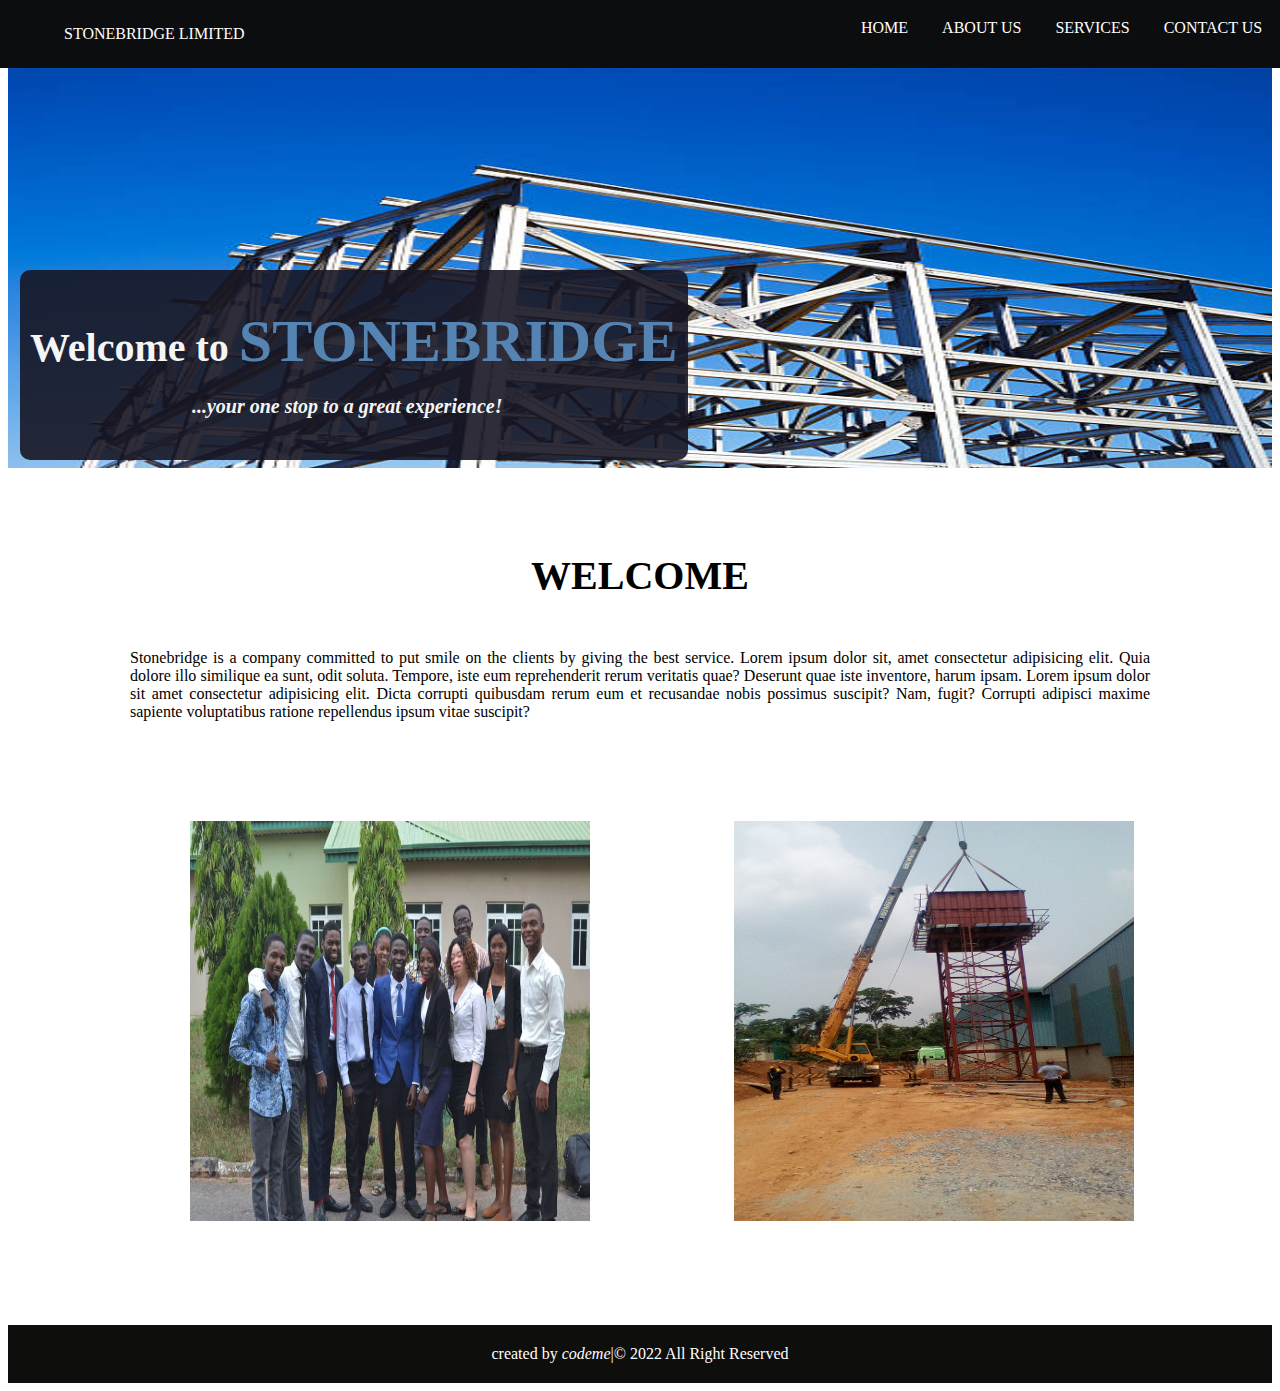
<file: stonebridge/index.html>
<!DOCTYPE html>
<html lang="en">

   <head>
      <meta charset="UTF-8">
      <meta http-equiv="X-UA-Compatible" content="IE=edge">
      <meta name="viewport" content="width=device-width, initial-scale=1.0">
      <title>STONEBRIDGE</title>
      <link rel="stylesheet" href="style.css">
   </head>

   <body>
      <header>
         <div class="title">
            <a href="#home"><span>STONEBRIDGE LIMITED</span></a>
         </div>
         <!-- this is the navigator -->
         <div class="nav">
            <nav>
               <ul>
                  <li><a href="#home">HOME</a></li>
                  <li><a href="about.html">ABOUT US</a></li>
                  <li><a href="service.html">SERVICES</a></li>
                  <li><a href="contact.html">CONTACT US</a></li>
               </ul>
            </nav>
         </div>
      </header>

      <!-- home section starts -->
      <section class="home" id="home">
         <div>
            <img src="img/warehouse.jpg" alt="welcome to STONEBRIDGE" height="300px">
            <div class="text">
               <h1>Welcome to <span>STONEBRIDGE</span><br><em>...your one stop to a great experience!</em></h1>
            </div>
         </div>
      </section>

      <!-- images with links to other pages -->
      <section class="main">
         <h1>WELCOME</h1>
         <article>Stonebridge is a company committed to put smile on the clients by giving the best service. Lorem ipsum
            dolor sit, amet consectetur adipisicing elit. Quia dolore illo similique ea sunt, odit soluta. Tempore, iste
            eum reprehenderit rerum veritatis quae? Deserunt quae iste inventore, harum ipsam. Lorem ipsum dolor sit
            amet consectetur adipisicing elit. Dicta corrupti quibusdam rerum eum et recusandae nobis possimus suscipit?
            Nam, fugit? Corrupti adipisci maxime sapiente voluptatibus ratione repellendus ipsum vitae suscipit?
         </article>
         <ul class="images">
            <li><a href="about.html"><img src="img/staff.jpg" alt="staff" height="300px" width="400px"></a></li>
            <li><a href="services.html"><img src="img/tank_1.jpg" alt="tower tank" height="300px" width="300px"></a>
            </li>
         </ul>
      </section>

      <footer>
         <span>created by <a href=""><em>codeme</em></a>|&#169 2022 All Right Reserved</span>
      </footer>
   </body>

</html>
</file>
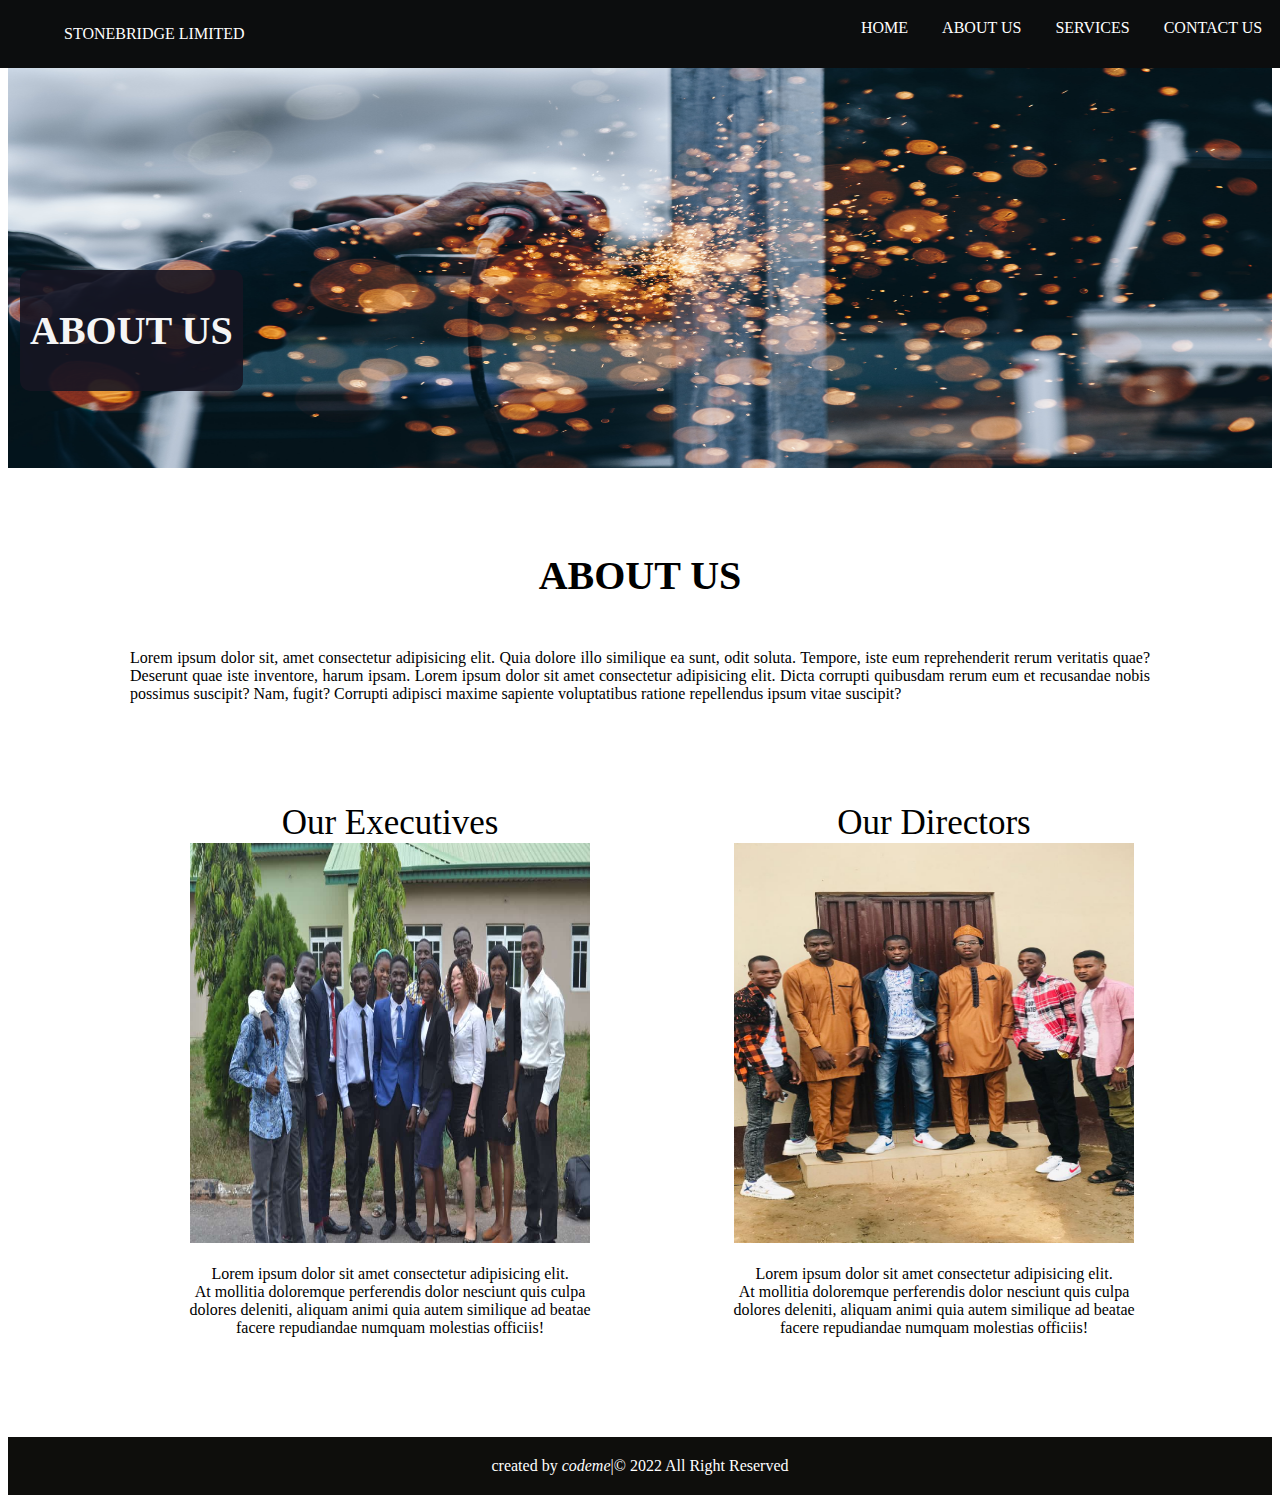
<file: stonebridge/about.html>
<!DOCTYPE html>
<html lang="en">
<head>
   <meta charset="UTF-8">
   <meta http-equiv="X-UA-Compatible" content="IE=edge">
   <meta name="viewport" content="width=device-width, initial-scale=1.0">
   <title>STONEBRIDGE</title>
   <link rel="stylesheet" href="style.css">
</head>
<body>
   <header>
      <div class="title">
         <a href="#home"><span>STONEBRIDGE LIMITED</span></a>
      </div>
      <div class="nav">
         <nav>
            <ul>
               <li><a href="index.html">HOME</a></li>
               <li><a href="#about">ABOUT US</a></li>
               <li><a href="service.html">SERVICES</a></li>
               <li><a href="contact.html">CONTACT US</a></li>
            </ul>
         </nav>
      </div>
   </header>

   <!-- home section starts -->
   <section class="home" id="about">
      <div>
         <img src="img/Grinding_machine.jpg" alt="welcome to STONEBRIDGE" height="300px">
         <div class="text"><h1>ABOUT US</h1></div>
      </div>
   </section>

   <!-- images about the executives and directors -->
   <section class="main">
      <h1>ABOUT US</h1>
      <article>Lorem ipsum dolor sit, amet consectetur adipisicing elit. Quia dolore illo similique ea sunt, odit soluta. Tempore, iste eum reprehenderit rerum veritatis quae? Deserunt quae iste inventore, harum ipsam. Lorem ipsum dolor sit amet consectetur adipisicing elit. Dicta corrupti quibusdam rerum eum et recusandae nobis possimus suscipit? Nam, fugit? Corrupti adipisci maxime sapiente voluptatibus ratione repellendus ipsum vitae suscipit?</article>
      <ul class="images">
         <li><span>Our Executives</span><br><img src="img/staff.jpg" alt="our executives" height="300px"><br><br>Lorem ipsum dolor sit amet consectetur adipisicing elit. <br>At mollitia doloremque perferendis dolor nesciunt quis culpa <br>dolores deleniti, aliquam animi quia autem similique ad beatae <br>facere repudiandae numquam molestias officiis!</li>
         <li><span>Our Directors</span><br><img src="img/boss.jpg" alt="our directors" height="300px"><br><br>Lorem ipsum dolor sit amet consectetur adipisicing elit. <br>At mollitia doloremque perferendis dolor nesciunt quis culpa <br>dolores deleniti, aliquam animi quia autem similique ad beatae <br>facere repudiandae numquam molestias officiis!</li>
      </ul>
     
   </section>

   <footer>
      <span>created by <a href=""><em>codeme</em></a>|&#169 2022 All Right Reserved</span>
   </footer>
</body>
</html>
</file>
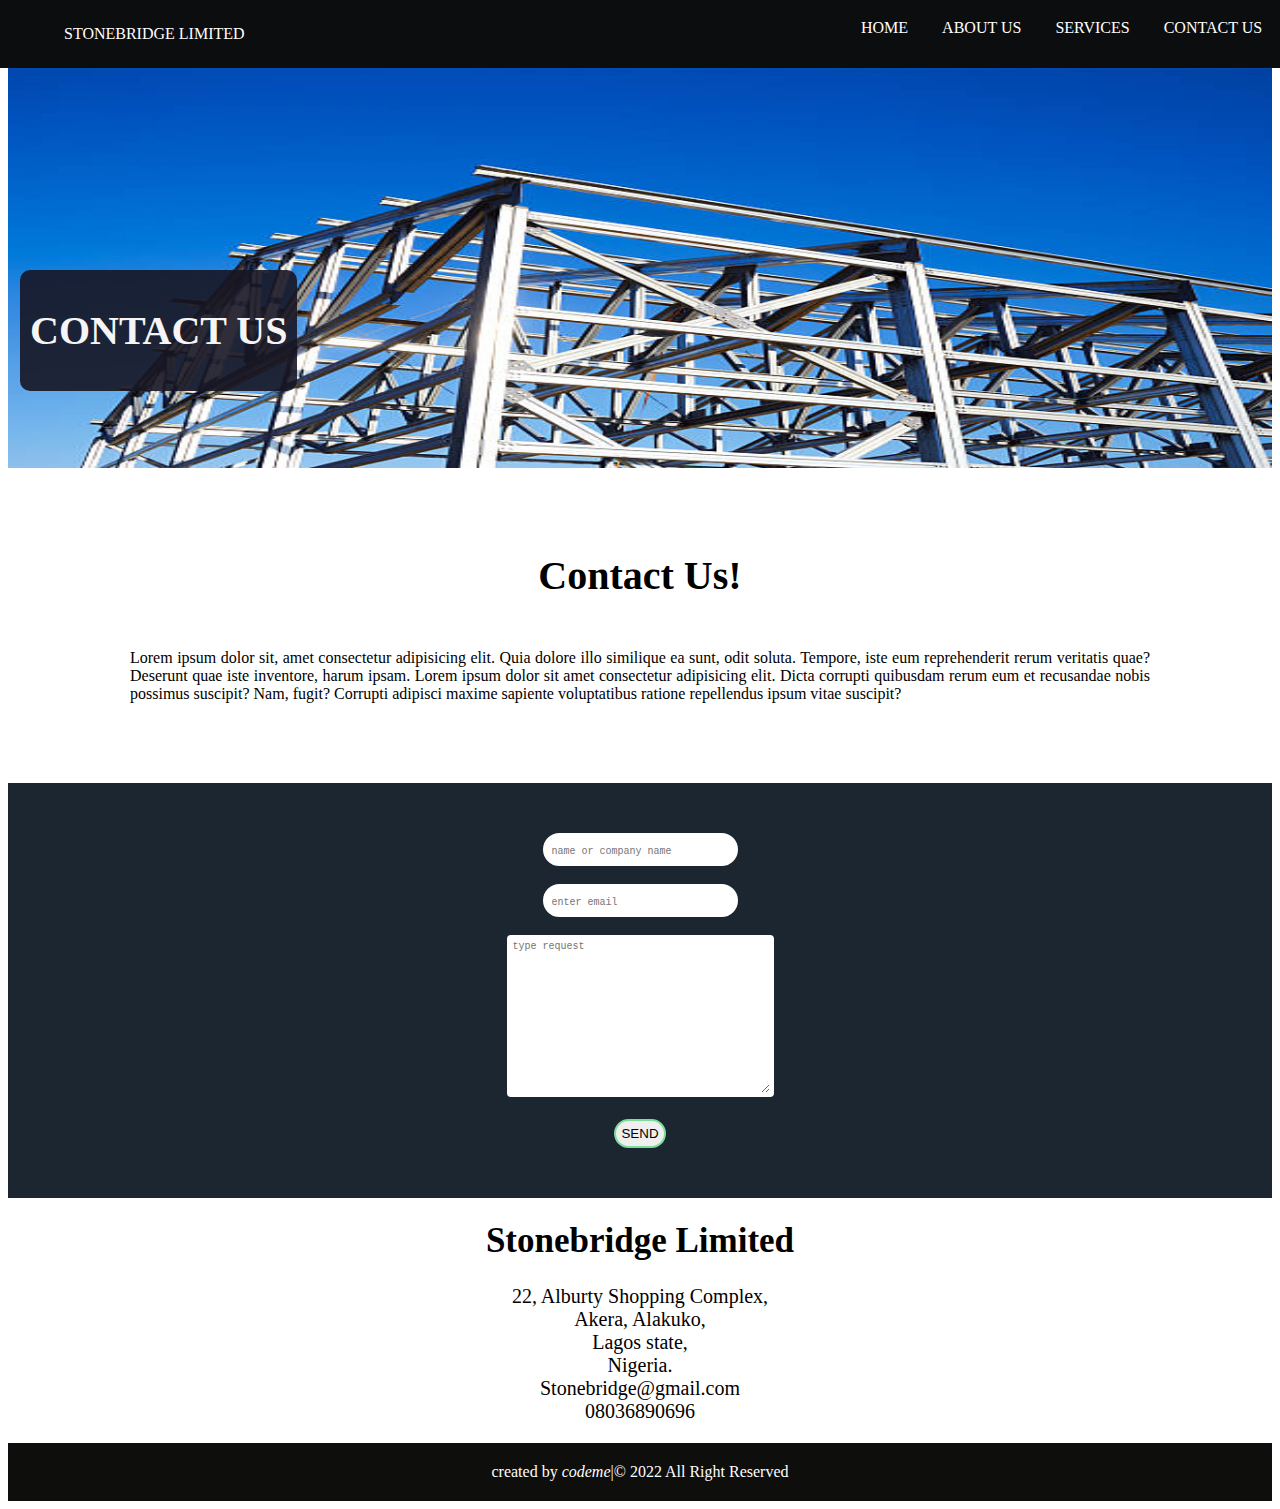
<file: stonebridge/contact.html>
<!DOCTYPE html>
<html lang="en">
<head>
   <meta charset="UTF-8">
   <meta http-equiv="X-UA-Compatible" content="IE=edge">
   <meta name="viewport" content="width=device-width, initial-scale=1.0">
   <title>STONEBRIDGE</title>
   <link rel="stylesheet" href="style.css">
</head>
<body>
   <header>
      <div class="title">
         <a href="#home"><span>STONEBRIDGE LIMITED</span></a>
      </div>
      <div class="nav">
         <nav>
            <ul>
               <li><a href="index.html">HOME</a></li>
               <li><a href="about.html">ABOUT US</a></li>
               <li><a href="service.html">SERVICES</a></li>
               <li><a href="#contact">CONTACT US</a></li>
            </ul>
         </nav>
      </div>
   </header>

   <!-- home section starts -->
   <section class="home" id="contact">
      <div>
         <img src="img/warehouse.jpg" alt="welcome to STONEBRIDGE" height="300px">
         <div class="text"><h1>CONTACT US</em></h1></div>
      </div>
   </section>

   <!-- images with links to other pages -->
   <section class="main">
      <h1>Contact Us!</h1>
      <article>Lorem ipsum dolor sit, amet consectetur adipisicing elit. Quia dolore illo similique ea sunt, odit soluta. Tempore, iste eum reprehenderit rerum veritatis quae? Deserunt quae iste inventore, harum ipsam. Lorem ipsum dolor sit amet consectetur adipisicing elit. Dicta corrupti quibusdam rerum eum et recusandae nobis possimus suscipit? Nam, fugit? Corrupti adipisci maxime sapiente voluptatibus ratione repellendus ipsum vitae suscipit?</article>
     
   </section>
   <form action="">
      <input type="text" name="name" id="" placeholder="name or company name" required>
      <br><br>
      <input type="email" name="email" id="" placeholder="enter email" required>
      <br><br>
      <textarea name="request" id="" cols="30" rows="10" placeholder="type request" required></textarea>
      <br><br>
      <input type="submit" value="SEND">
   </form>

   <section>
      <div class="info">
         <h1>Stonebridge Limited</h1>
         <p>22, Alburty Shopping Complex, <br>Akera, Alakuko, <br>Lagos state, <br>Nigeria. <br>Stonebridge@gmail.com<br>08036890696</p>
         
      </div>
   </section>

   <footer>
      <span>created by <a href=""><em>codeme</em></a>|&#169 2022 All Right Reserved</span>
   </footer>
</body>
</html>
</file>
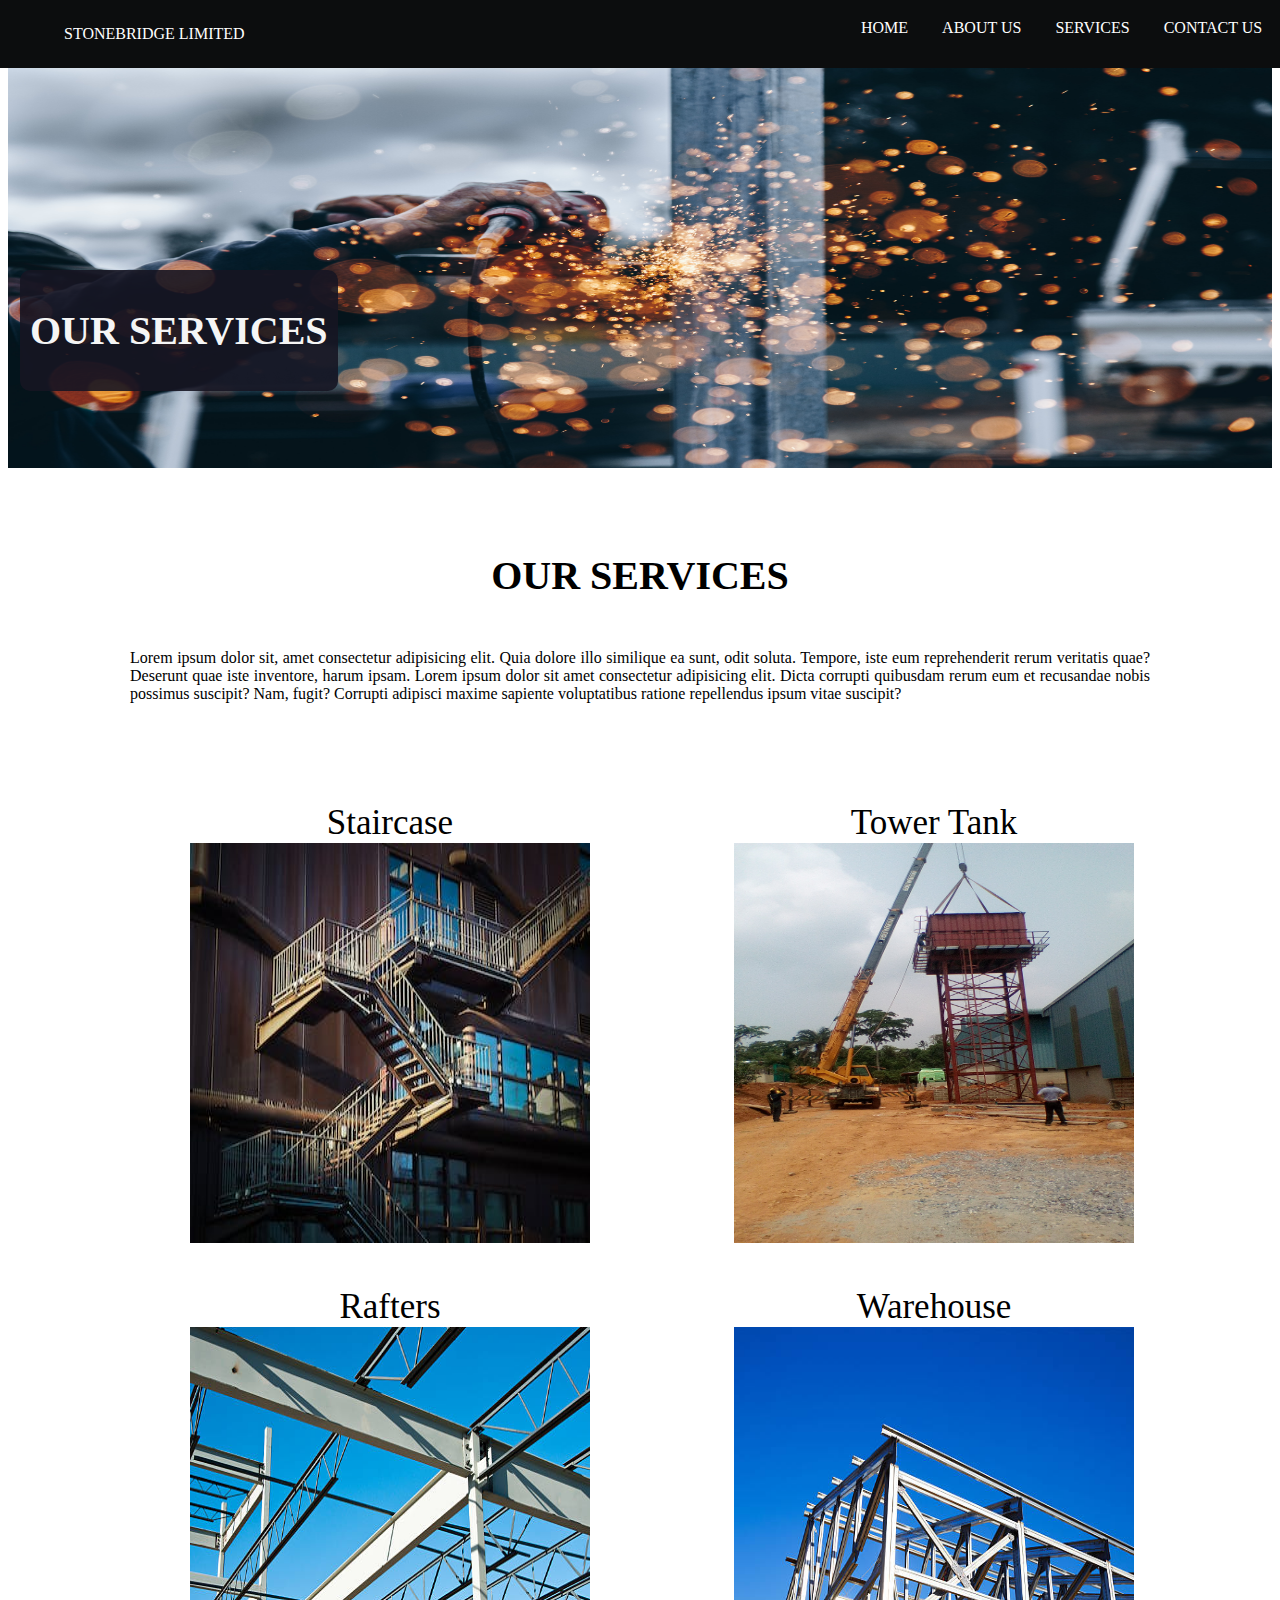
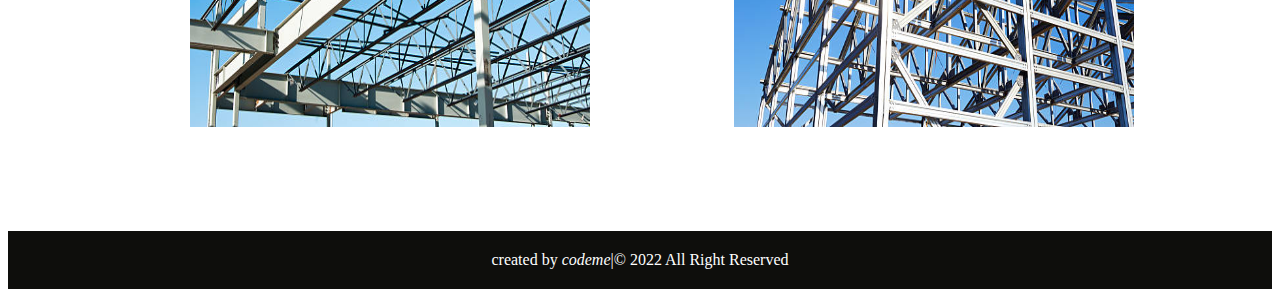
<file: stonebridge/service.html>
<!DOCTYPE html>
<html lang="en">
<head>
   <meta charset="UTF-8">
   <meta http-equiv="X-UA-Compatible" content="IE=edge">
   <meta name="viewport" content="width=device-width, initial-scale=1.0">
   <title>STONEBRIDGE</title>
   <link rel="stylesheet" href="style.css">
</head>
<body>
   <header>
      <div class="title">
         <a href="#home"><span>STONEBRIDGE LIMITED</span></a>
      </div>
      <div class="nav">
         <nav>
            <ul>
               <li><a href="index.html">HOME</a></li>
               <li><a href="about.html">ABOUT US</a></li>
               <li><a href="#service">SERVICES</a></li>
               <li><a href="contact.html">CONTACT US</a></li>
            </ul>
         </nav>
      </div>
   </header>

   <!-- home section starts -->
   <section class="home" id="service">
      <div>
         <img src="img/Grinding_machine.jpg" alt="welcome to STONEBRIDGE" height="300px">
         <div class="text"><h1>OUR SERVICES</h1></div>
      </div>
   </section>

   <!-- images showing services rendered -->
   <section class="main">
      <h1>OUR SERVICES</h1>
      <article>Lorem ipsum dolor sit, amet consectetur adipisicing elit. Quia dolore illo similique ea sunt, odit soluta. Tempore, iste eum reprehenderit rerum veritatis quae? Deserunt quae iste inventore, harum ipsam. Lorem ipsum dolor sit amet consectetur adipisicing elit. Dicta corrupti quibusdam rerum eum et recusandae nobis possimus suscipit? Nam, fugit? Corrupti adipisci maxime sapiente voluptatibus ratione repellendus ipsum vitae suscipit?</article>
      <ul class="images">
         <li><span>Staircase</span><br><img src="img/Staircase.jpeg" alt="staff" height="300px"></li>
         <li><span>Tower Tank</span><br><img src="img/tank_1.jpg" alt="tower tank" height="300px"></li>
         <br>
         <li><span>Rafters</span><br><img src="img/rafter.jpg" alt="warehouse"></li>
         <li><span>Warehouse</span><br><img src="img/warehouse.jpg" alt="warehouse"></li>
      </ul>
   </section>

   <footer>
      <span>created by <a href=""><em>codeme</em></a>|&#169 2022 All Right Reserved</span>
   </footer>
</body>
</html>
</file>
<file: stonebridge/style.css>
/* css for header starts */
header{
   position: fixed;
   background-color: #0c0d0e;
   width: 100%;
   left: 0px;
   top: 0px;
   display: inline;
   z-index: 25;
}
.title a span{
   display: inline-block;
   color: white;
   text-decoration: none;
   margin: 0px;
   top: 25px;
   position: relative;
   left: 5%;
   }
nav ul li{
   display: inline-block;
   position: relative;
   text-align: center;
   text-decoration: none;
   left: 65%;
   bottom: 15px;
}
nav ul li a{
   color: white;
   text-decoration: none;
   white-space: nowrap;
   margin: 10px;
   padding: 7px 5px;
}
nav ul li a:hover{
   color: #5584b3;
}

/* css for welome banner starts */
.home img{
   max-width: 2000px;
   width: 100%;
   margin-top: 60px;
   height: 400px;
   
}
.home .text{
   position: absolute;
   top: 30%;
   background-color: #161522e5;
   color: whitesmoke;
   font-size: 20px;
   padding: 10px 10px;
   border-radius: 10px;
   left: 20px;
   
}
.home .text span{
   font-size: 1.5em;
   color: #5584b3;
}
.home .text em{
   font-size: 0.5em;
   margin-left: 25%;
   top: 15px;
}

/* css for class main starts */
.main{
   width: 100%;
   max-width: 1200px;
   margin: 80px auto;
   padding: 0 40px;
   box-sizing: border-box;
}
.main h1{
   text-align: center;
   font-size: 40px;
}
.main article{
   margin: 50px;
   text-align: justify;
}
.images{
   text-align: center;
   margin: 80px 0;
   white-space: nowrap;
}
.images li{
   display: inline-block;
   width: 40%;
   margin: 20px 5%;
}
.images img{
   max-width: 100%;
}
.main .images img{
   width: 400px;
   height: 400px;
}
.main .images span{
   font-size: 35px;
}
.main .images li p{
   margin: 50px;
   display: inline;
}

/* css for form in contact page */
form{
   text-align: center;
   background-color: #1c2630;
   /* margin: 0px 0px; */
   padding: 50px 0px;
   width: 100%;
   
}
form input{
   border-radius: 27px;
   border: white solid 4px;
   margin: 0px 0;
   padding: 5px 5px;
}
form textarea{
   border: white solid 4px;
   border-radius: 4px;
}
form ::placeholder{
   font-size: 10px;
   font-family: monospace;
}
form input:focus{
   border: 2px solid #c2ba7e;
   outline: none;
}
form textarea:focus{
   border: 2px solid #c2ba7e;
   outline: none;
}
form input:valid{
   border: 2px solid #7cdd99;
}

/* css for info */
.info{
   text-align: center;
}
.info h1{
   font-size: 35px;
}
.info p{
   font-size: 20px;
}

/* css for footer */
footer{
   background-color: #0e0e0c;
   color: white;
   text-align: center;
   padding: 20px;
}  
footer a{
   color: white;
   text-decoration: none;
}
footer a:hover{
   color: #5584b3;
}

/* media queries */
@media screen and (max-width: 1200px){
   nav ul li{
      left: 55%;
   } 
}
@media screen and (max-width: 1000px) {
   nav ul li{
      left: 45%;
   }
   .images li{
      display: block;
      width: 100%;
      margin: 40px 0px;
   } 
   .images{
      margin: 40px 0;
   }  
}
@media screen and (max-width: 850px) {
   nav ul li{
      left: 40%;
   }
   .home .text span{
      font-size: 1em;
      color: #ffffff;
   }
  }
@media screen and (max-width: 750px) {
   nav ul li{
      display: inline;
      position: relative;
      top: 20px;
      left: 30px;
      margin: 10px;
      padding: 10px 7px;
      
   }
   .title a{
      display: block;
      font-size: 50px;
      margin-left: 40px;
      margin-top: -10px;
   }
   header{
      display: block;
      padding-bottom: 15px;
      text-align: left;
   }
}
@media screen and (max-width: 660px) {
   nav ul li{
      display: inline;
      position: relative;
      bottom: -10px;
      top: 20px;
      margin: 8px;
      padding: 5px 0px;
      
   }
   .title a{
      top: -10px;
      margin-left: 1px;
   }
   header{
      padding-bottom: 15px;
      text-align: left;
   }
}
@media screen and (max-width: 620px) {
   .title a{
      font-size: 40px;
      margin-left: 40px;
      margin-top: -10px;
   }
   nav ul li{
      top: 20px;
      margin-left: -3px;
   }
}
@media screen and (max-width: 540px) {
   .title a{
      margin-left: 10px;
   }
   nav ul li{
      margin-left: -15px;
   }
}
@media screen and (max-width: 500px){
   .home .text{
      position: relative;
      border-radius: 0px;
      left: 0px;
      padding: 1px 1px;
      text-align: center;
      top: -3px;
   }
   .home .text em{
      margin-left: 10%;
   }
   .home .text h1{
      margin: 1px 1px;
   }
}
</file>
